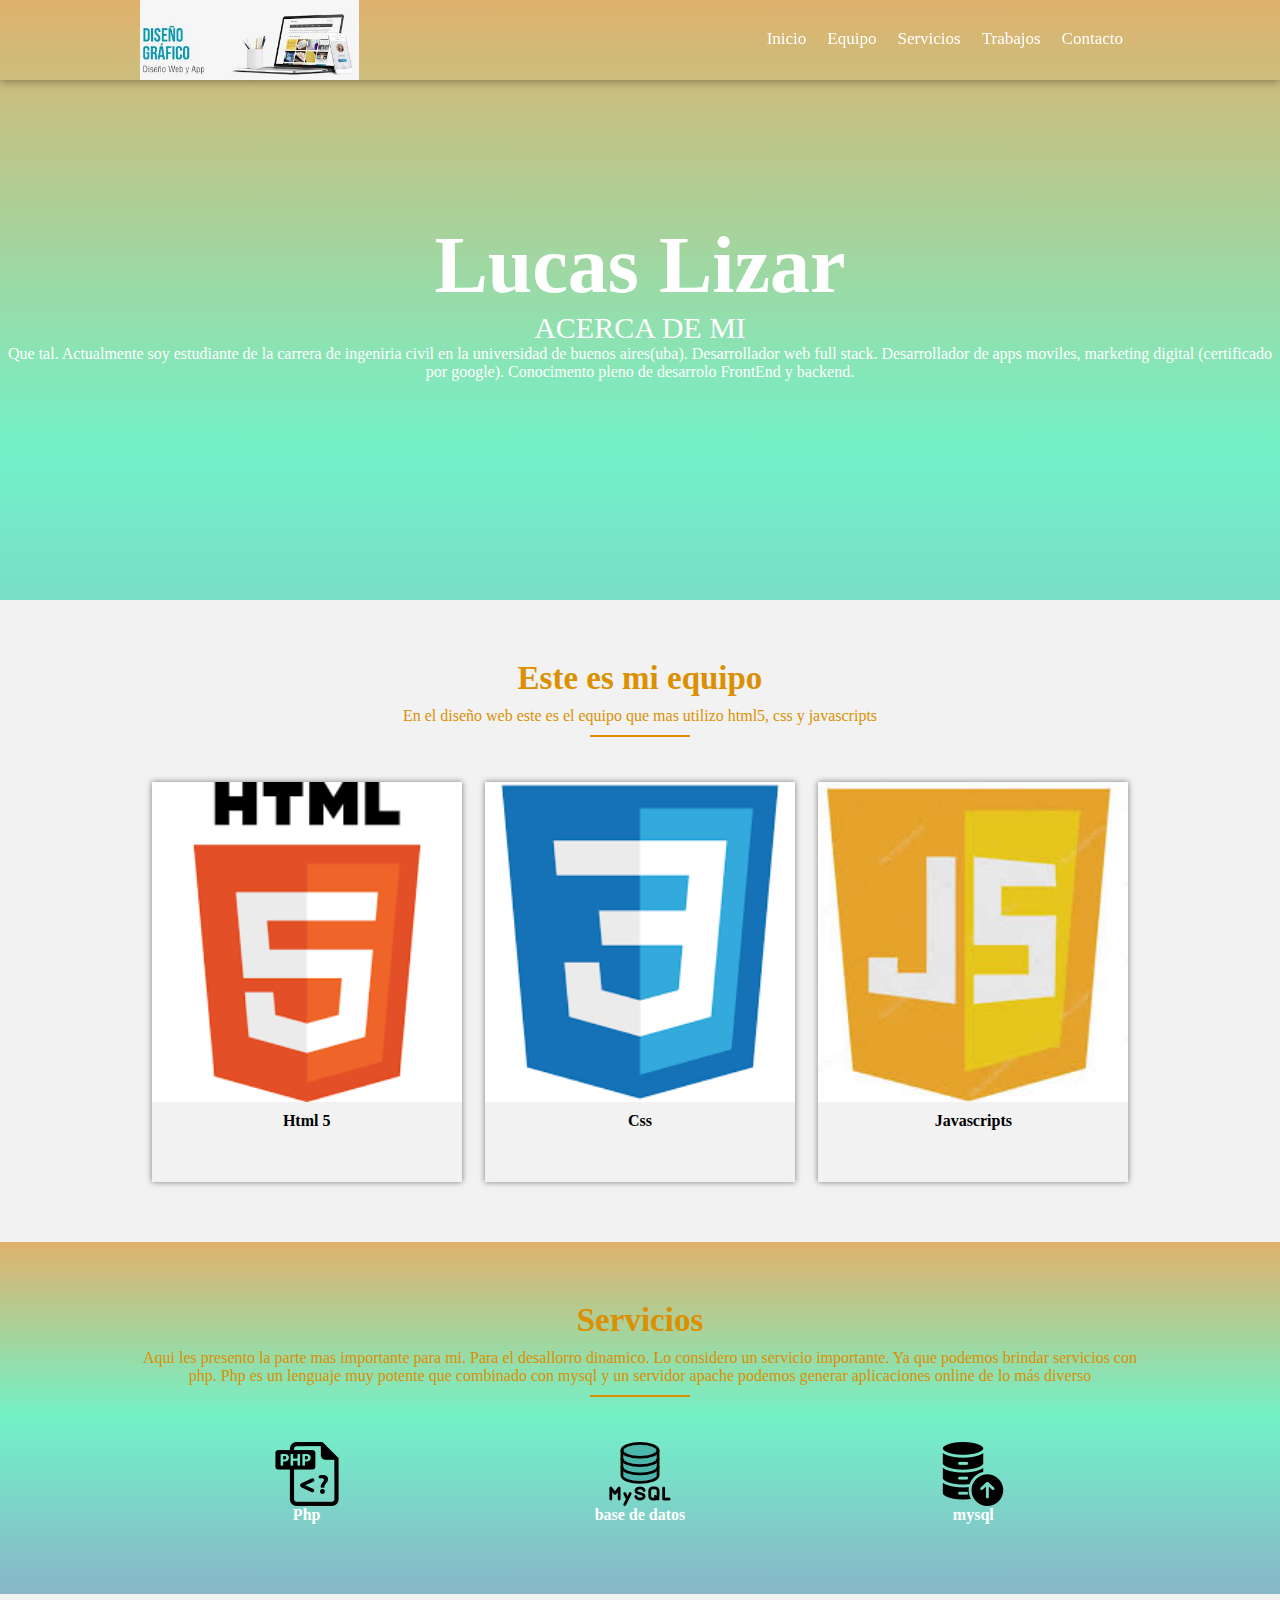
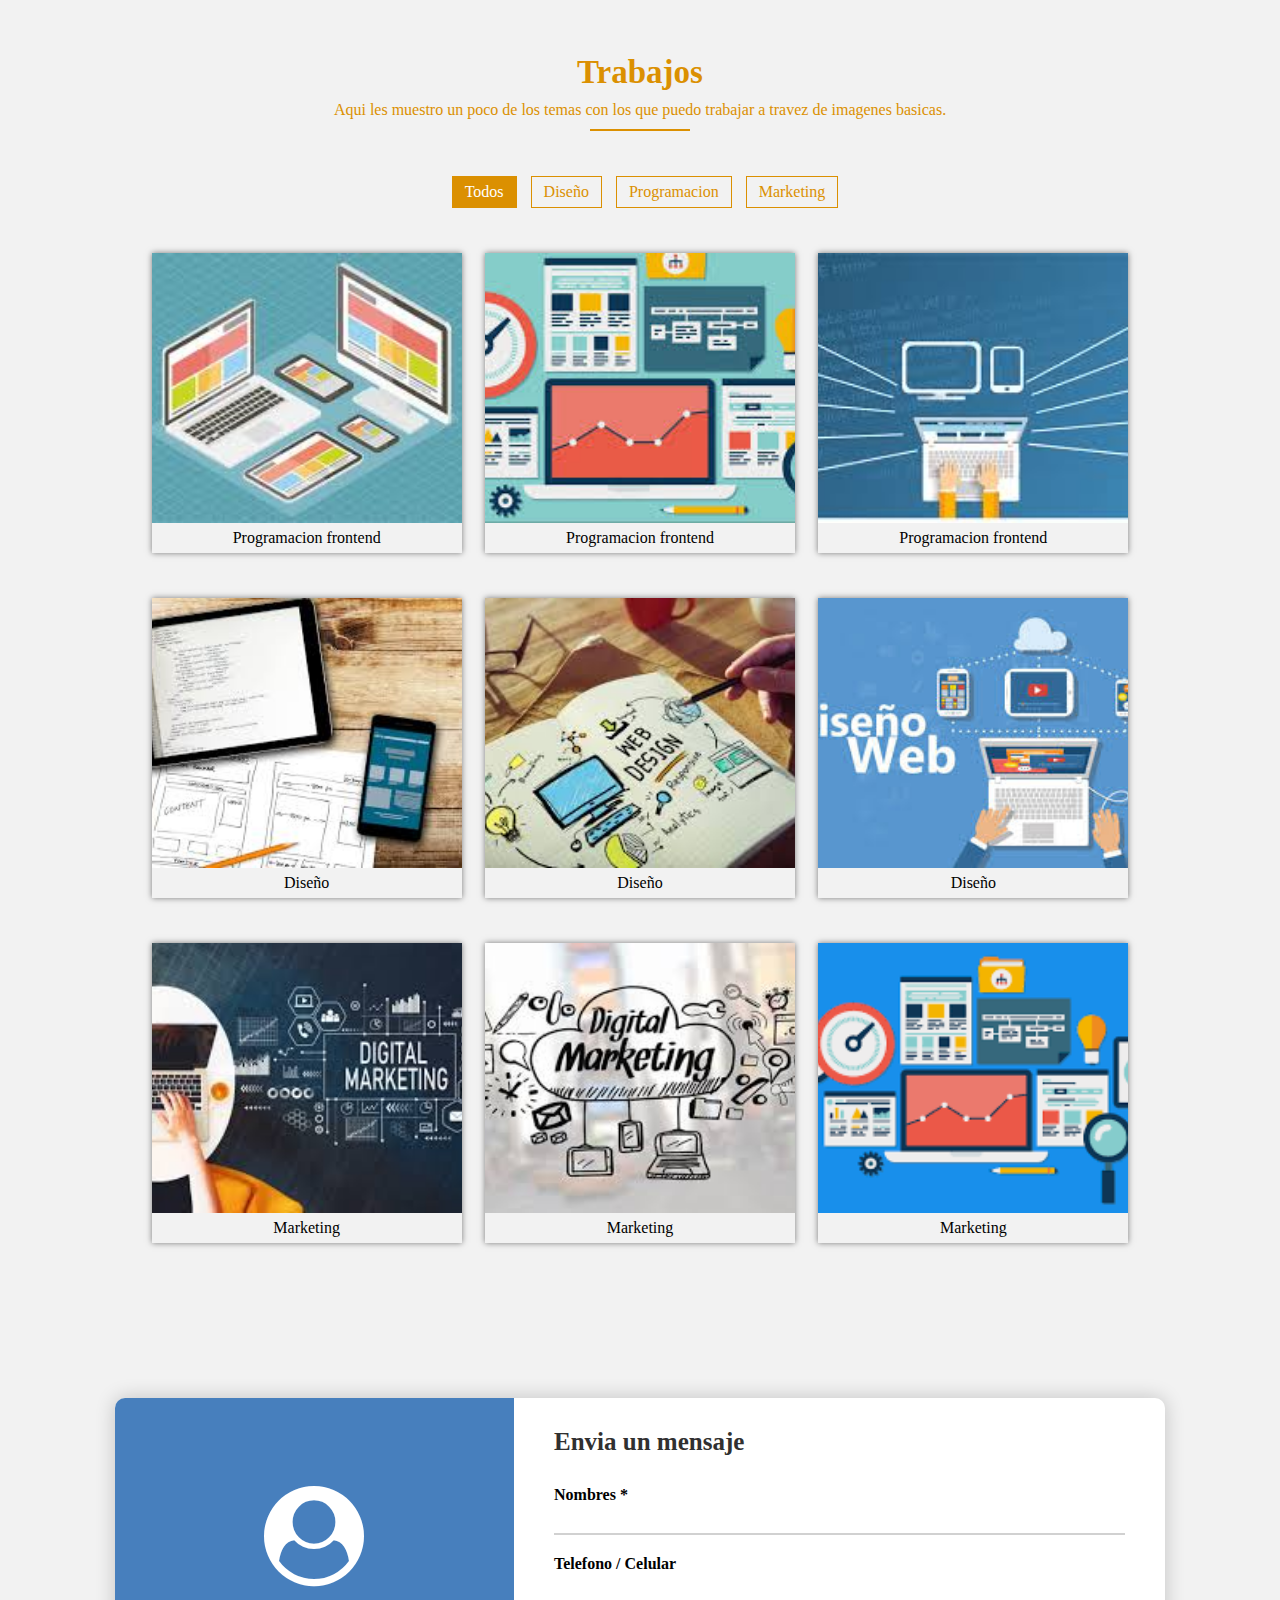
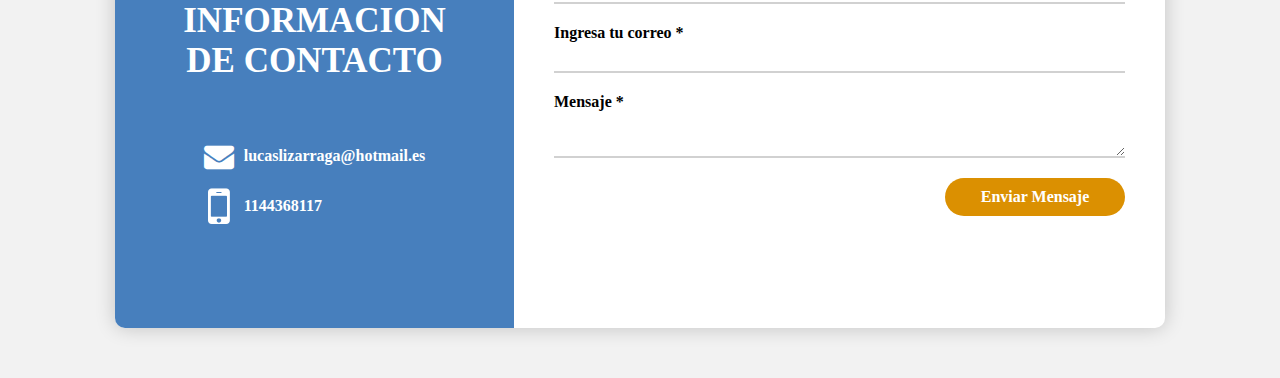
<file: index.html>
<!DOCTYPE html>
<html lang="en">
<head>
    <meta charset="UTF-8">
    <meta name="viewport" content="width=device-width, initial-scale=1.0">
    <meta http-equiv="X-UA-Compatible" content="ie=edge">
    <title>MiPerfil</title>

    <link rel="stylesheet" href="css/estilos.css">
    <link rel="stylesheet" href="css/font-awesome.css">

    <script src="js/jquery-3.2.1.js"></script>
    <script src="js/script.js"></script>

</head>

<body class="hidden">
    <div class="centrado" id="onload">
        <div class="lds-facebook"><div></div><div></div><div></div></div>
    </div>
    <header>
        <nav id="nav" class="nav1">
            <div class="contenedor-nav">
                <div class="logo">
                    <img src="img/logo.jpg" alt="">
                </div>
                <div class="enlaces" id="enlaces">
                    <a href="#" id="enlace-inicio" class="btn-header">Inicio</a>
                    <a href="#" id="enlace-equipo" class="btn-header">Equipo</a>
                    <a href="#" id="enlace-servicio" class="btn-header">Servicios</a>
                    <a href="#" id="enlace-trabajo" class="btn-header">Trabajos</a>
                    <a href="#" id="enlace-contacto" class="btn-header">Contacto</a>
                </div>
                <div class="icono" id="open">
                    <span>&#9776;</span>
                </div>
            </div>
        </nav>
        <div class="textos">
            <h1>Lucas Lizar</h1>
            <h2>ACERCA DE MI</h2>
            <p>Que tal. Actualmente soy estudiante de la carrera de ingeniria civil en la universidad de buenos aires(uba). Desarrollador web full stack. Desarrollador de apps moviles, marketing digital (certificado por google). Conocimento pleno de desarrolo FrontEnd y backend.      </p>
        </div>
    </header>
    <main>
        <section class="team contenedor" id="equipo">
            <h3>Este es mi equipo</h3>
            <p class="after">En el diseño web este es el equipo que mas utilizo html5, css y javascripts</p>
            <div class="card">
                <div class="content-card">
                    <div class="people">
                        <img src="img/html.jpg" alt="">
                    </div>
                    <div class="texto-team">
                        <h4>Html 5</h4>
                    </div>
                </div>
                <div class="content-card">
                    <div class="people">
                        <img src="img/css.jpg" alt="">
                    </div>
                    <div class="texto-team">
                        <h4>Css</h4>
                    </div>
                </div>
                <div class="content-card">
                    <div class="people">
                        <img src="img/js.jpg" alt="">
                    </div>
                    <div class="texto-team">
                        <h4>Javascripts</h4>
                    </div>
                </div>
            </div>
        </section>
        <section class="about" id="servicio">
            <div class="contenedor">
                <h3>Servicios</h3>
                <p class="after">Aqui les presento la parte mas importante para mi. Para el desallorro dinamico. Lo considero un servicio importante. Ya que podemos brindar servicios con php. Php es un lenguaje muy potente que combinado con mysql y un servidor apache podemos generar aplicaciones online de lo más diverso</p>
                <div class="servicios">
                    <div class="caja-servicios">
                        <img src="img/php.png" alt="">
                        <h4>Php</h4>
                    </div>
                    <div class="caja-servicios">
                        <img src="img/mysql.png" alt="">
                        <h4>base de datos</h4>
                    </div>
                    <div class="caja-servicios">
                        <img src="img/bases-de-datos.png" alt="">
                        <h4>mysql</h4>
                    </div>
                </div>
            </div>
        </section>
        <section class="work contenedor" id="trabajo">
            <h3>Trabajos</h3>
            <p class="after">Aqui les muestro un poco de los temas con los que puedo trabajar a travez de imagenes basicas.</p>
            <div class="botones-work">
                <ul>
                    <li class="filter active" data-nombre='todos'>Todos</li>
                    <li class="filter" data-nombre='diseño'>Diseño</li>
                    <li class="filter" data-nombre='programacion'>Programacion</li>
                    <li class="filter" data-nombre='marketing'>Marketing</li>
                </ul>
            </div>
            <div class="galeria-work">
                <div class="cont-work programacion">
                    <div class="img-work">
                        <img src="img/frontend.jpg" alt="">
                    </div>
                    <div class="textos-work">
                        <h4>Programacion frontend</h4>
                    </div>
                </div>
                <div class="cont-work programacion">
                    <div class="img-work">
                        <img src="img/frontend2.jpg" alt="">
                    </div>
                    <div class="textos-work">
                        <h4>Programacion frontend</h4>
                    </div>
                </div>
                <div class="cont-work programacion">
                    <div class="img-work">
                        <img src="img/frontend3.jpg" alt="">
                    </div>
                    <div class="textos-work">
                        <h4>Programacion frontend</h4>
                    </div>
                </div>
                <div class="cont-work diseño">
                    <div class="img-work">
                        <img src="img/diseno1.jpg" alt="">
                    </div>
                    <div class="textos-work">
                        <h4>Diseño</h4>
                    </div>
                </div>
                <div class="cont-work diseño">
                    <div class="img-work">
                        <img src="img/diseno2.jpg" alt="">
                    </div>
                    <div class="textos-work">
                        <h4>Diseño</h4>
                    </div>
                </div>
                <div class="cont-work diseño">
                    <div class="img-work">
                        <img src="img/diseno.jpg" alt="">
                    </div>
                    <div class="textos-work">
                        <h4>Diseño</h4>
                    </div>
                </div>
                <div class="cont-work marketing">
                    <div class="img-work">
                        <img src="img/marketing.jpg" alt="">
                    </div>
                    <div class="textos-work">
                        <h4>Marketing</h4>
                    </div>
                </div>
                <div class="cont-work marketing">
                    <div class="img-work">
                        <img src="img/marketing1.jpg" alt="">
                    </div>
                    <div class="textos-work">
                        <h4>Marketing</h4>
                    </div>
                </div>
                <div class="cont-work marketing">
                    <div class="img-work">
                        <img src="img/marketing2.jpg" alt="">
                    </div>
                    <div class="textos-work">
                        <h4>Marketing</h4>
                    </div>
                </div>
            </div>
        </section>
    </main>
    <footer id="contacto">

        <section class="form_wrap">

        <section class="cantact_info">
            <section class="info_title">
                <span class="fa fa-user-circle"></span>
                <h2>INFORMACION<br>DE CONTACTO</h2>
            </section>
            <section class="info_items">
                <p><span class="fa fa-envelope"></span> lucaslizarraga@hotmail.es</p>
                <p><span class="fa fa-mobile"></span> 1144368117</p>
            </section>
        </section>

        <form action="enviar.php" method="post" class="form_contact">
            <h2>Envia un mensaje</h2>
            <div class="user_info">
                <label for="names">Nombres *</label>
                <input type="text" id="names" name="idnombre" required>

                <label for="phone">Telefono / Celular</label>
                <input type="text" id="phone" name="telefono" required>

                <label for="email">Ingresa tu correo *</label>
                <input type="text" id="email" name="mail" required>

                <label for="mensaje">Mensaje *</label>
                <textarea id="mensaje" name="comentario" required></textarea>

                <input type="submit" value="Enviar Mensaje" id="btnSend">
            </div>
        </form>

        </section>   
    </footer>

    <script src="js/jquery.js"></script>
    <script src="js/main.js"></script>
    <script src="js/filtro.js"></script>
</body>
</html>
</file>
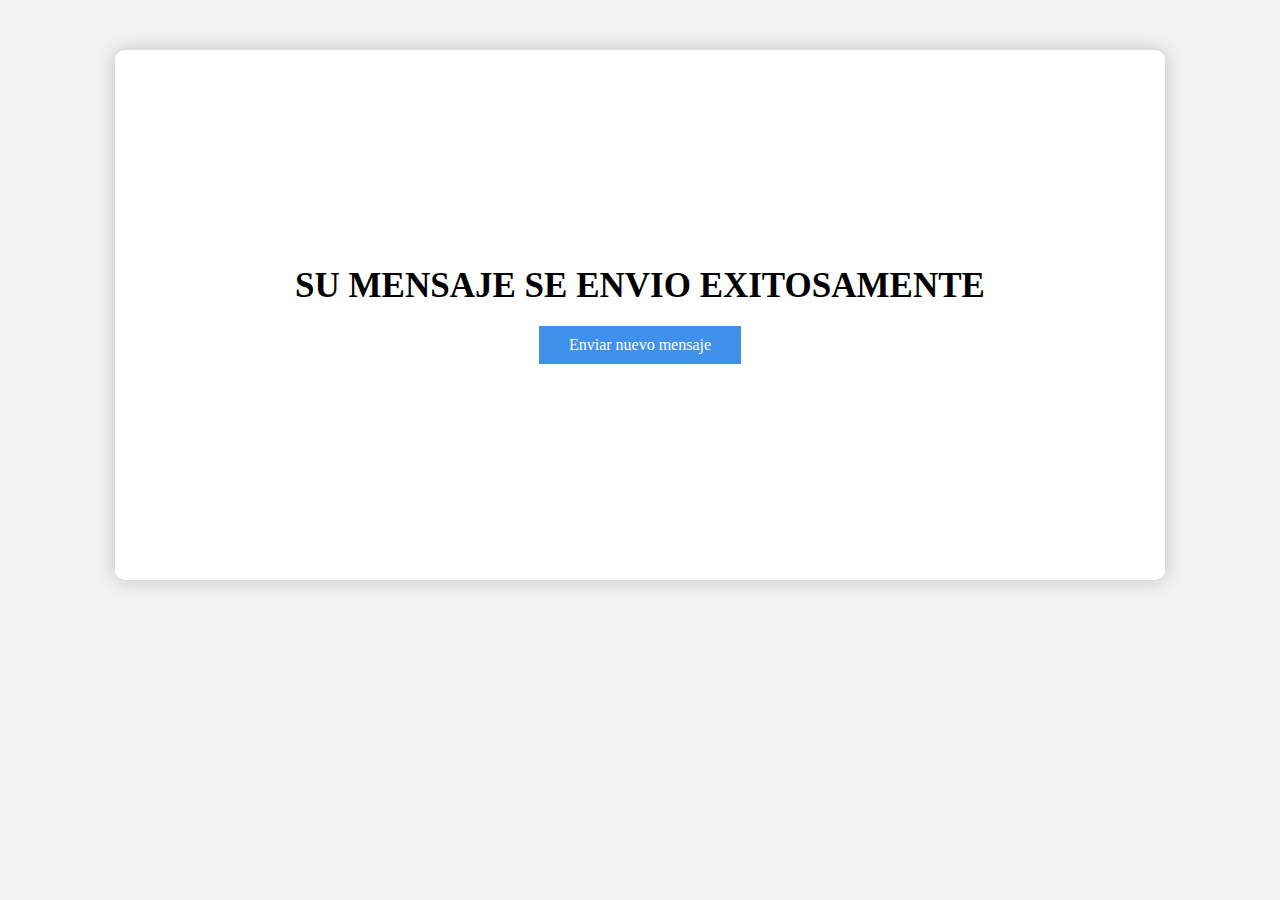
<file: mensaje-de-envio.html>
<!DOCTYPE html>
<html>
<head>
	<meta charset="utf-8">
	<meta http-equiv="X-UA-Compatible" content="IE=edge">
	<title></title>
	<link rel="stylesheet" href="css/estilos.css">
	<link rel="stylesheet" type="text/css" href="css/font-awesome.css">

	<script src="js/jquery-3.2.1.js"></script>
	<script src="js/script.js"></script>
</head>
<body>
	<section class="form_wrap">
		<section class="mensaje-exito">
			<h1>SU MENSAJE SE ENVIO EXITOSAMENTE</h1>
			<a href="index.html">Enviar nuevo mensaje</a>
			
		</section>
		
	</section>
	
</body>
</html>
</file>
<file: css/estilos.css>
:root{
  --color1: rgb(219,144,.5);
  --color2: rgba(23, 180, 83, 0.877);
  --color3: rgba(11,194,211, 0.623);
  --fondo: #f2f2f2;
  --titulos: 33px;
  --margenes: 60px;
  --espacios: 10px;
  --espacios-contenido:45px;
}

* {
  margin: 0;
  padding: 0;
  box-sizing: border-box;
}

body {
  font-family: 'open sans';
  background: var(--fondo);
}

img{
  vertical-align: top;
}


/* Preloader */
.hidden{
  overflow: hidden;
}

.centrado{
  position: fixed;
  width: 100vw;
  height: 100vh;
  background: #000;
  z-index: 100;
  display: flex;
  justify-content: center;
  align-items: center;
}
.lds-facebook {
  display: inline-block;
  position: relative;
  width: 64px;
  height: 64px;
}

.lds-facebook div {
  display: inline-block;
  position: absolute;
  left: 6px;
  width: 13px;
  background: #cef;
  animation: lds-facebook 1.2s cubic-bezier(0, 0.5, 0.5, 1) infinite;
}

.lds-facebook div:nth-child(1) {
  left: 6px;
  animation-delay: -0.24s;
}

.lds-facebook div:nth-child(2) {
  left: 26px;
  animation-delay: -0.12s;
}

.lds-facebook div:nth-child(3) {
  left: 45px;
  animation-delay: 0;
}

@keyframes lds-facebook {
  0% {
    top: 6px;
    height: 51px;
  }

  50%,
  100% {
    top: 19px;
    height: 26px;
  }
}

/* Header */

header{
  width: 100%;
  height:600px;
  background: linear-gradient(to bottom,
  rgba(211,135,20, .6),
  rgba(29,241,171, .6),
  rgba(7,109,150, .45)
  );
  background-attachment: fixed;
  background-position: center;
  background-size: cover;
}

nav{
  width: 100%;
  position: fixed;
  box-shadow: 0 0 10px 0 rgba(0,0,0,.5)
}

.nav1{
  background: transparent;
  height: 80px;
  color:#fff;
}

.nav2{
  background: var(--fondo);
  height:100px;
  color:#000;
}

.contenedor-nav{
  display: flex;
  margin: auto;
  width: 90%;
  justify-content: space-between;
  align-items: center;
  max-width:1000px;
  height:inherit;
  overflow: hidden;
}

nav .enlaces a{
  display: inline-block;
  padding: 5px 0;
  margin-right: 17px;
  font-size: 17px;
  font-weight: 300;
  text-decoration: none;
  border-bottom: 3px solid transparent;
  color: inherit;
}

nav .enlaces a:hover{
  border-bottom: 3px solid #1498a4;
  transition: 0.6s;
}

.logo, .logo img{ height:80px;}

.icono{
  display:none;
  font-size: 24px;
  padding: 23.5px 20px;
}

.textos{
  width: 100%;
  height: 100%;
  display:flex;
  justify-content: center;
  flex-direction: column;
  align-items: center;
  color:#fff;
  overflow: hidden;
  text-align: center;
}

.textos>h1{font-size:80px;;}

.textos>h2{font-size: 30px; font-weight: 300;}

/* Main */

.contenedor{
  margin:auto;
  padding: var(--margenes) 0;
  width: 90%;
  max-width: 1000px;
  text-align: center;
  overflow: hidden;
}

.contenedor h3{
  font-size: var(--titulos);
  color: var(--color1);
  margin-bottom: var(--espacios);
}

.contenedor p{
  font-size: var(--subtitulos);
  font-weight: 300;
  color: var(--color1);
}

.after::after{
  content:'';
  display: block;
  margin: auto;
  margin-top: var(--espacios);
  width: 100px;
  height: 2px;
  background: var(--color1);
  margin-bottom: var(--espacios-contenido);
}

.card{
  display: flex;
  justify-content: space-around;
  flex-wrap: wrap;
}

.content-card{
  width: 31%;
  box-shadow: 0 0 6px 0 rgba(0,0,0,.5);
  overflow: hidden;
  height:400px;
}

.people{
  height: 80%;
}

.content-card img{
  width: 100%;
  height: 100%;
  object-fit: cover;
}

.texto-team{
  height: 20%;
  width: 100%;
  padding: var(--espacios) 0;
}

.about{
  background: linear-gradient(to bottom,
  rgba(211,135,20, .6),
  rgba(29,241,171, .6),
  rgba(7,109,150, .45)
  );
  height: auto;
}

.servicios{
  display: flex;
  color:#fff;
  justify-content: space-between;
  margin: auto;
  flex-wrap: wrap;
}
.caja-servicios{
  width: 30%;
  margin: auto;
  text-align: center;
}
.caja-servicios>h4{
  margin-bottom: var(--espacios);
}

.caja-servicios>p{
  text-align: center;
}

.botones-work{
  overflow: hidden;
}

.botones-work li{
  display: inline-block;
  text-align: center;
  margin-left: var(--espacios);
  margin-bottom: var(--espacios-contenido);
  padding: 6px 12px;
  border: 1px solid var(--color1);
  list-style: none;
  color: var(--color1);
}

.botones-work li:hover{
  background: var(--color1);
  color:#fff;
  cursor: pointer;
}

.botones-work .active{
  background: var(--color1);
  color:#fff;
}

.galeria-work{
  display:flex;
  flex-wrap: wrap;
  justify-content: space-around;
}

.cont-work{
  width: 31%;
  box-shadow: 0 0 6px 0 rgba(0,0,0,.5);
  height:300px;
  overflow: hidden;
  margin-bottom: var(--espacios-contenido);
}

.img-work{
  height: 90%;
  width: 100%;
}

.img-work img{
  height: 100%;
  width: 100%;
  object-fit: cover;
}

.textos-work{
  height: 10%;
}

.textos-work h4{
  line-height: 30px;
  font-weight: 300;
}


/* FORMULARIO =================================== */

.form_wrap{
    width: 1050px;
    height: 530px;
    margin: 50px auto;
    display: flex;

    background: #fff;
    border-radius: 10px;
    overflow: hidden;
    box-shadow: 0px 0px 20px rgba(0, 0, 0, 0.2);
}

/* Informacion de Contacto*/

.cantact_info::before{
    content: '';
    width: 100%;
    height: 100%;

    position: absolute;
    top: 0;
    left: 0;

    background: #3371B6;
    opacity: 0.9;
}

.cantact_info{
    width: 38%;
    position: relative;

    display: flex;
    flex-direction: column;
    align-items: center;
    justify-content: center;

    background-size: cover;
    background-position: center center;

}

.info_title,
.info_items{
    position: relative;
    z-index: 2;
    color: #fff;
}

.info_title{
    margin-bottom: 60px;
}

.info_title span{
    font-size: 100px;
    display: block;
    text-align: center;
    margin-bottom: 15px;
}

.info_title h2{
    font-size: 35px;
    text-align: center;
}

.info_items p{
    display: flex;
    align-items: center;

    font-size: 16px;
    font-weight: 600;
    margin-bottom: 10px;
}

.info_items p:nth-child(1) span{
    font-size: 30px;
    margin-right: 10px;
}

.info_items p:nth-child(2) span{
    font-size: 50px;
    margin-right: 15px;
    margin-left: 4px;
}


/* Formulario de contacto*/
form.form_contact{
    width: 62%;
    padding: 30px 40px;
}

form.form_contact h2{
  font-size: 25px;
  font-weight: 600;
  color: #303030;
  margin-bottom: 30px;
}

form.form_contact .user_info{
    display: flex;
    flex-direction: column;
}

form.form_contact label{
    font-weight: 600;
}

form.form_contact input,
form.form_contact textarea{
    width: 100%;
    padding: 8px 0px 5px;
    margin-bottom: 20px;

    border: none;
    border-bottom: 2px solid #D1D1D1;

    font-family: 'Open sans';
  color: #5A5A5A;
  font-size: 14px;
  font-weight: 400;
}

form.form_contact textarea{
    max-width: 100%;
    min-width: 100%;
    max-height: 90px;
}

form.form_contact input[type="submit"]{
    width: 180px;
  background: rgba(219,144,.5);
  padding: 10px;
  border: none;
  border-radius: 25px;

    align-self: flex-end;

    color: #fff;
  font-family: 'Open sans';
  font-size: 16px;
  font-weight: 600;
  cursor: pointer;
}

form.form_contact input[type="submit"]:hover{
    background: #3371B6;
}

/* Ventana de errores*/
.modal_wrap{
    width: 100%;
    height: 100vh;
    background: rgba(0,0,0,0.7);

    position: fixed;
    top: 0;
    left: 0;
    z-index: 3;

    display: flex;
    justify-content: center;
    align-items: center;
}

.mensaje_modal{
    background: #fff;
    box-shadow: 0px 0px 15px rgba(0,0,0,0.5);
    width: 400px;
    padding: 30px 20px 15px;
}

.mensaje_modal h3{
    text-align: center;
    font-family: 'Ubuntu';
  font-size: 20px;
  font-weight: 400;
}

.mensaje_modal h3:after{
    content: '';
  display: block;
  width: 100%;
  height: 1px;
  background: #C5C5C5;
  margin: 10px 0px 15px;
}

.mensaje_modal p{
    font-size: 16px;
    color: #606060;
}

.mensaje_modal p:before{
    content: "\f00d";
    font-family: FontAwesome;
    display: inline-block;
    color: #E25151;
    margin-right: 8px;
}

#btnClose{
    display: inline-block;
  padding: 3px 10px;
  margin-top: 10px;

  background: #E25151;
  color: #fff;
  border: 2px solid #B14141;
  cursor: pointer;

  float: right;
}

/* mensaje exitoso */
.mensaje-exito{
  width: 100%;
  display: flex;
  flex-direction: column;
  justify-content: center;
  align-items: center;
}

.mensaje-exito h1{
  font-size: 35px;
  display: block;
  text-align: center;
  margin-bottom: 20px;
}

.mensaje-exito a{
  display: block;
  padding: 10px 30px;
  background:#4091ec;
  text-decoration: none;
  color:#fff;
}

.mensaje-exito a:hover{
  background: #3371b6;

}
</file>
